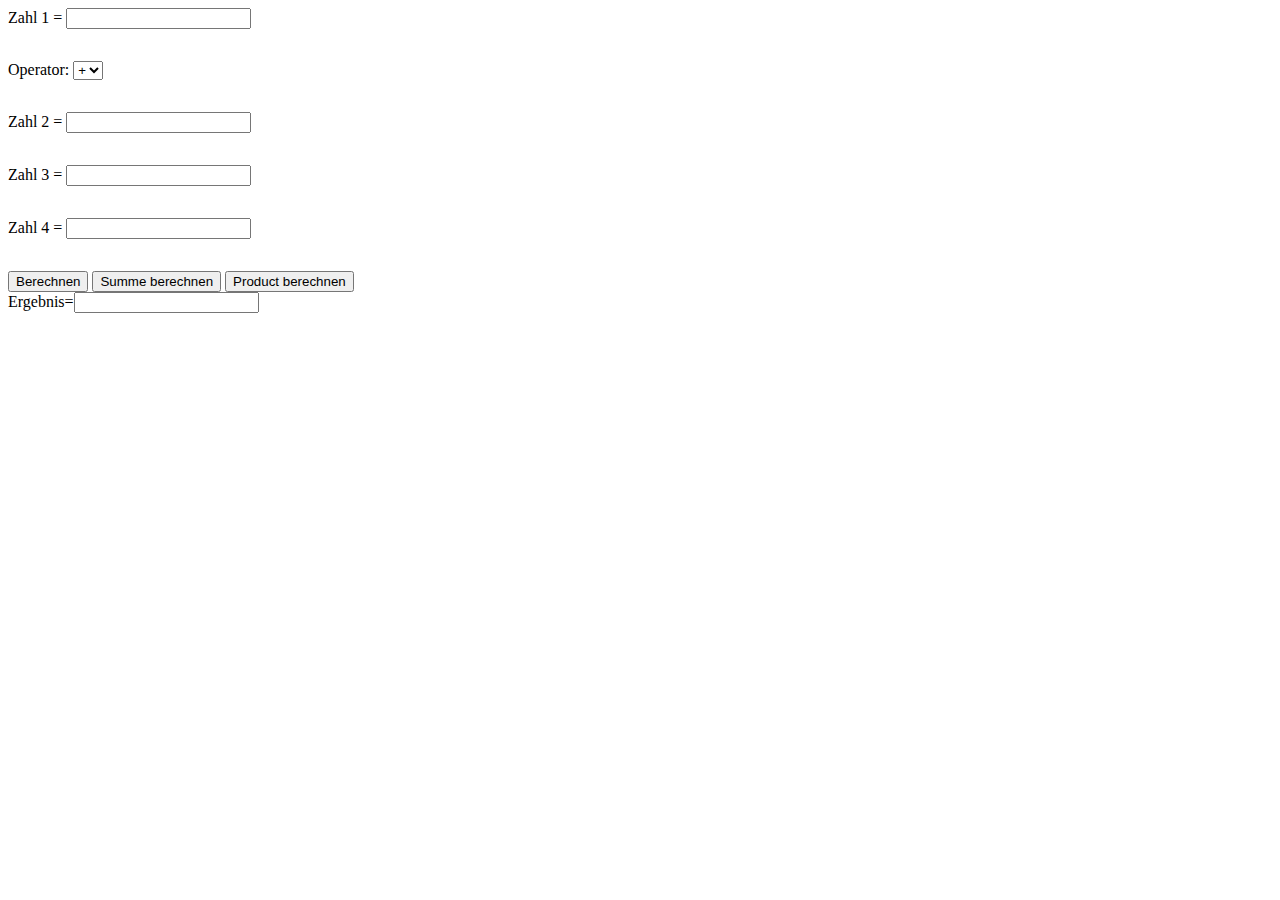
<file: src/01/index.html>
<!DOCTYPE html>
<html lang="de">

<head>
    <meta charset="UTF-8">
    <meta name="viewport" content="width=device-width, initial-scale=1.0">
    <title>Taschenrechner</title>

    <style>
        label {
            margin-bottom: 2em;
            display: block;
        }
    </style>
</head>

<body>
    <label>
        Zahl 1 =
        <input type="text" id="num1" class="number">
    </label>

    <label>
        Operator:
        <select name="operator" id="operator">
            <option>+</option>
            <option>-</option>
            <option>*</option>
            <option>/</option>
        </select>
    </label>
    <label>
        Zahl 2 =
        <input type="text" id="num2" class="number">
    </label>
    <label>
        Zahl 3 =
        <input type="text" class="number">
    </label>
    <label>
        Zahl 4 =
        <input type="text" class="number">
    </label>

    <button id="button-calc">Berechnen</button>
    <button id="button-sum">Summe berechnen</button>
    <button id="button-product">Product berechnen</button>
    <label>
        Ergebnis=<input readonly type="number" id="result">
    </label>

    <script src="js/script.js"></script>
</body>

</html>
</file>
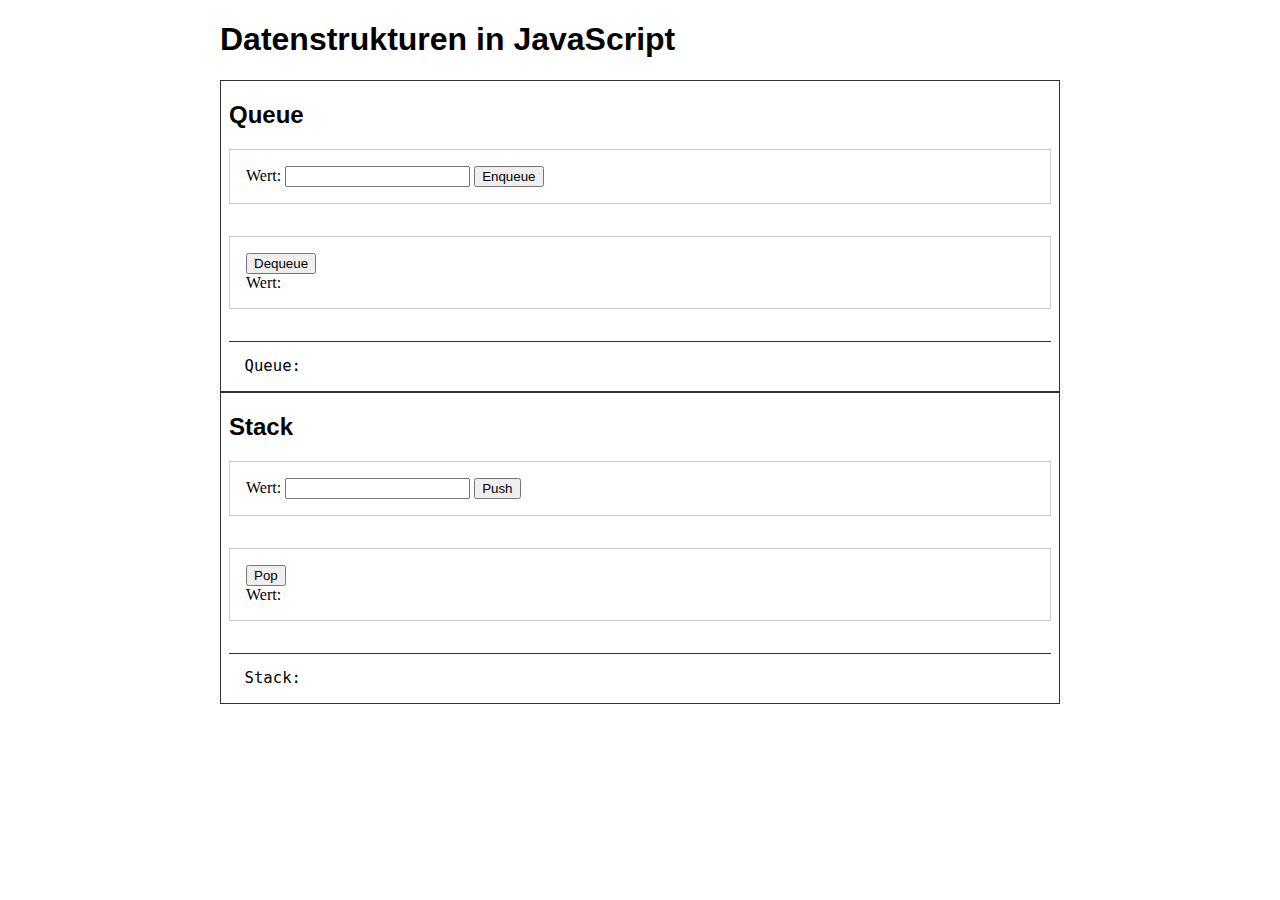
<file: src/02/index.html>
<!DOCTYPE html>
<html lang="en">

<head>
    <meta charset="UTF-8">
    <meta http-equiv="X-UA-Compatible" content="IE=edge">
    <meta name="viewport" content="width=device-width, initial-scale=1.0">
    <title>Document</title>

    <link rel="stylesheet" href="css/style.css">
</head>

<body>
    <header>
        <h1>Datenstrukturen in JavaScript</h1>
    </header>

    <main>
        <div id="queue" class="data-structure">
            <h2>Queue</h2>

            <div class="user-input">
                <div class="operation enqueue">
                    <label>Wert:
                        <input type="text" id="enqueue-value">
                    </label>
                    <button id="enqueue-button">Enqueue</button>
                </div>
                <div class="operation dequeue">
                    <button id="dequeue-button">Dequeue</button>
                    <div id="dequeue-value">Wert:</div>
                </div>
            </div>

            <div class="output">
                Queue:
            </div>
        </div>

        <div id="stack" class="data-structure">
            <h2>Stack</h2>

            <div class="user-input">
                <div class="operation push">
                    <label>Wert:
                        <input type="text" id="push-value">
                    </label>
                    <button id="push-button">Push</button>
                </div>
                <div class="operation pop">
                    <button id="pop-button">Pop</button>
                    <div id="pop-value">Wert:</div>
                </div>
            </div>

            <div class="output">
                Stack:
            </div>
        </div>
    </main>

    <script src="js/script.js"></script>
</body>

</html>
</file>
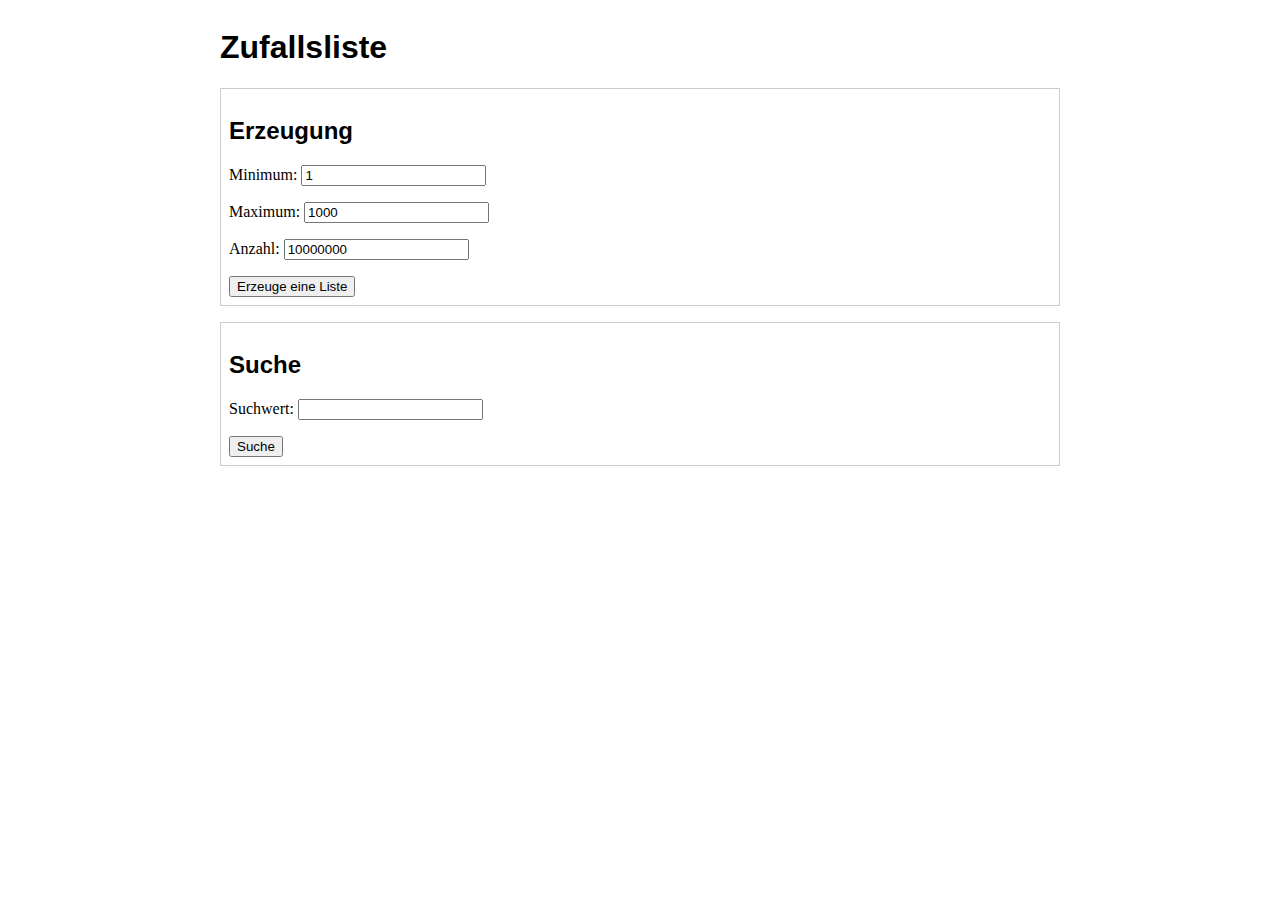
<file: src/03/index.html>
<!DOCTYPE html>
<html lang="de">

<head>
    <meta charset="UTF-8">
    <meta http-equiv="X-UA-Compatible" content="IE=edge">
    <meta name="viewport" content="width=device-width, initial-scale=1.0">
    <title>Zufallsliste</title>

    <style>
        h1,
        h2 {
            font-family: sans-serif;
        }

        body {
            margin: 0 auto;
            max-width: 840px;
            padding: .5em;
        }

        section {
            margin-bottom: 1em;
            padding: .5em;
            border: 1px solid #ccc;
        }

        section label {
            display: block;
            width: 30em;
            margin-bottom: 1em;
        }
    </style>
</head>

<body>
    <header>
        <h1>Zufallsliste</h1>
    </header>

    <main>
        <section>
            <h2>Erzeugung</h2>
            <label>Minimum: <input type="number" id="min-value" value="1"></label>
            <label>Maximum: <input type="number" id="max-value" value="1000"></label>
            <label>Anzahl: <input type="number" id="length" value="10000000"></label>
            <button id="generate">Erzeuge eine Liste</button>
            <div id="generate-output"></div>
        </section>
        <section>
            <h2>Suche</h2>
            <label>Suchwert: <input type="number" id="search-value"></label>
            <button id="search">Suche</button>
            <div id="search-output"></div>
        </section>
    </main>

    <script src="js/random-list.js"></script>
    <script src="js/script.js"></script>
</body>

</html>
</file>
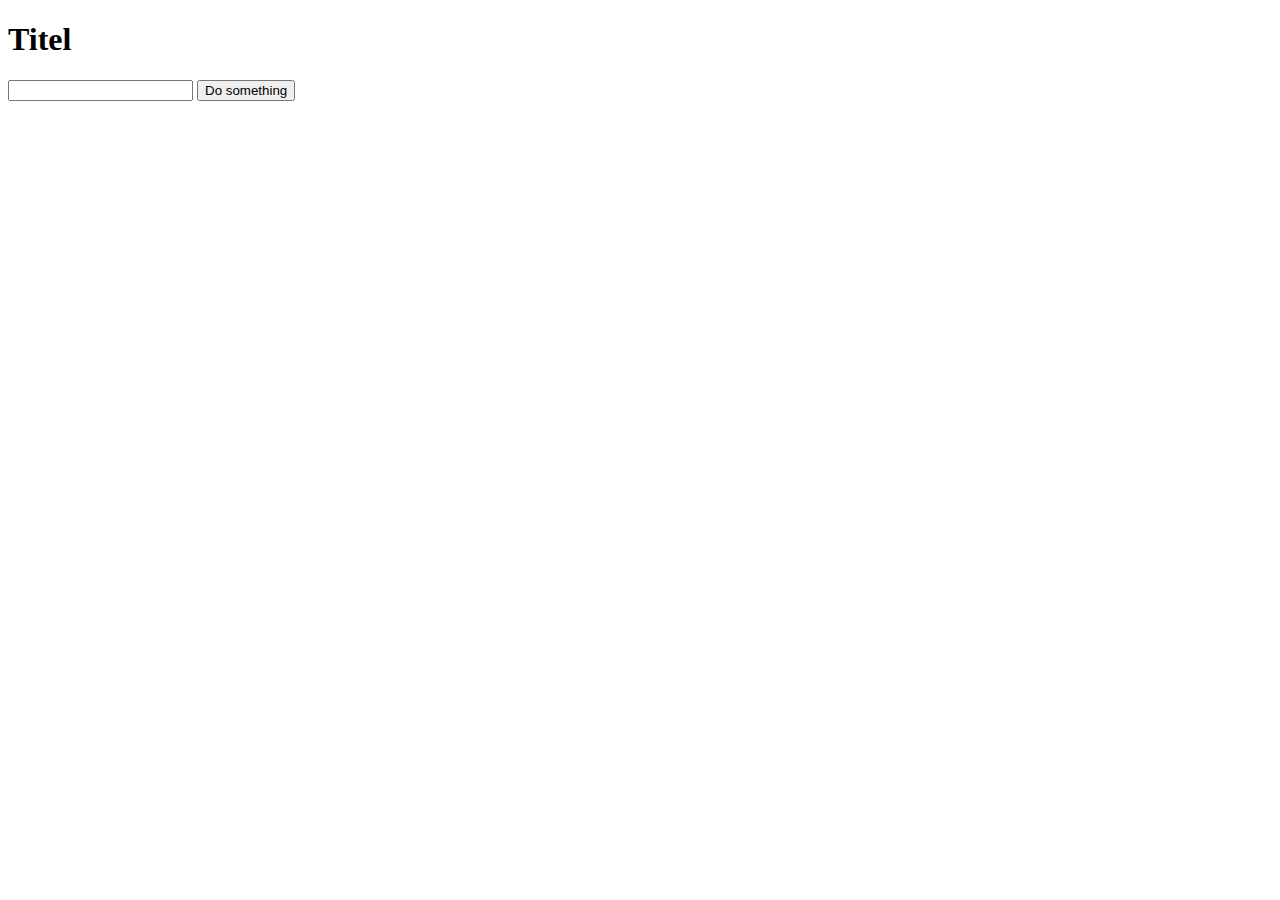
<file: src/04/index.html>
<!DOCTYPE html>
<html lang="en">

<head>
    <meta charset="UTF-8">
    <meta http-equiv="X-UA-Compatible" content="IE=edge">
    <meta name="viewport" content="width=device-width, initial-scale=1.0">
    <title>Document</title>
</head>

<body>
    <header>
        <h1>Titel</h1>
        <nav>

        </nav>
    </header>
    <main>
        <input id="number" type="text">

        <button class="important" onclick="doSomething()">Do something</button>
    </main>

    <script src="script.js"></script>
</body>

</html>
</file>
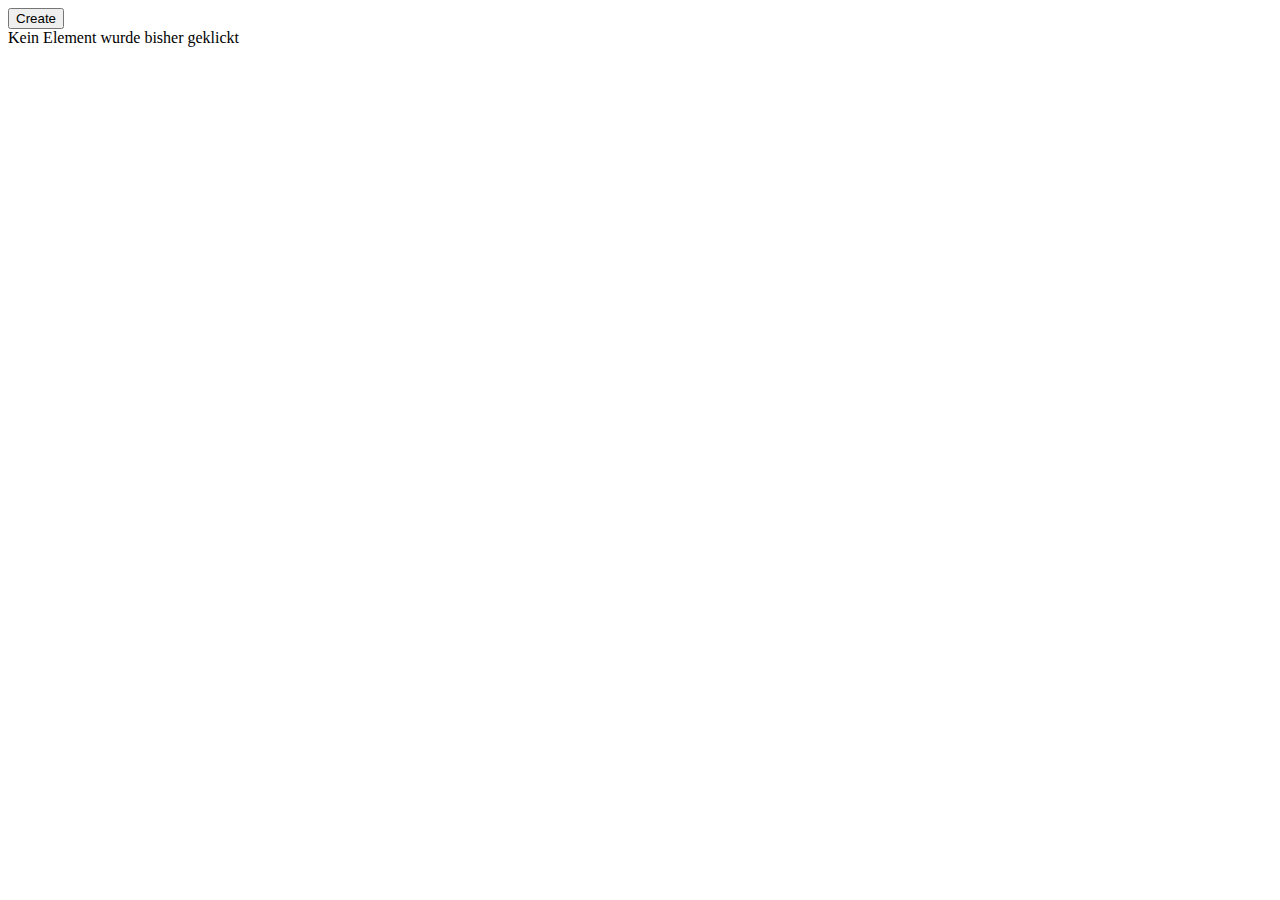
<file: src/05/index.html>
<!DOCTYPE html>
<html lang="en">

<head>
    <meta charset="UTF-8">
    <meta http-equiv="X-UA-Compatible" content="IE=edge">
    <meta name="viewport" content="width=device-width, initial-scale=1.0">
    <title>Document</title>

    <style>
        body {
            background: #fff;
        }

        main {
            display: grid;
            grid-template-columns: 1fr;
        }

        main div {
            margin: 1em;
            padding: 1em;
            border: 1px solid black;
            background: #ccc;
        }

        @media (min-width: 768px) {

            main {
                grid-template-columns: 1fr 1fr;
            }
        }

        @media (min-width: 992px) {

            main {
                grid-template-columns: repeat(5, 1fr);
            }
        }

        .dog {
            background: #d75;
        }

        .cow {
            background: #ccc;
            border: 5px solid black;
        }
    </style>
</head>

<body>
    <button id="create-button">Create</button>
    <main>
    </main>
    <div id="output">Kein Element wurde bisher geklickt</div>

    <script src="js/dog.js"></script>
    <script src="js/cow.js"></script>
    <script src="js/script.js"></script>
</body>

</html>
</file>
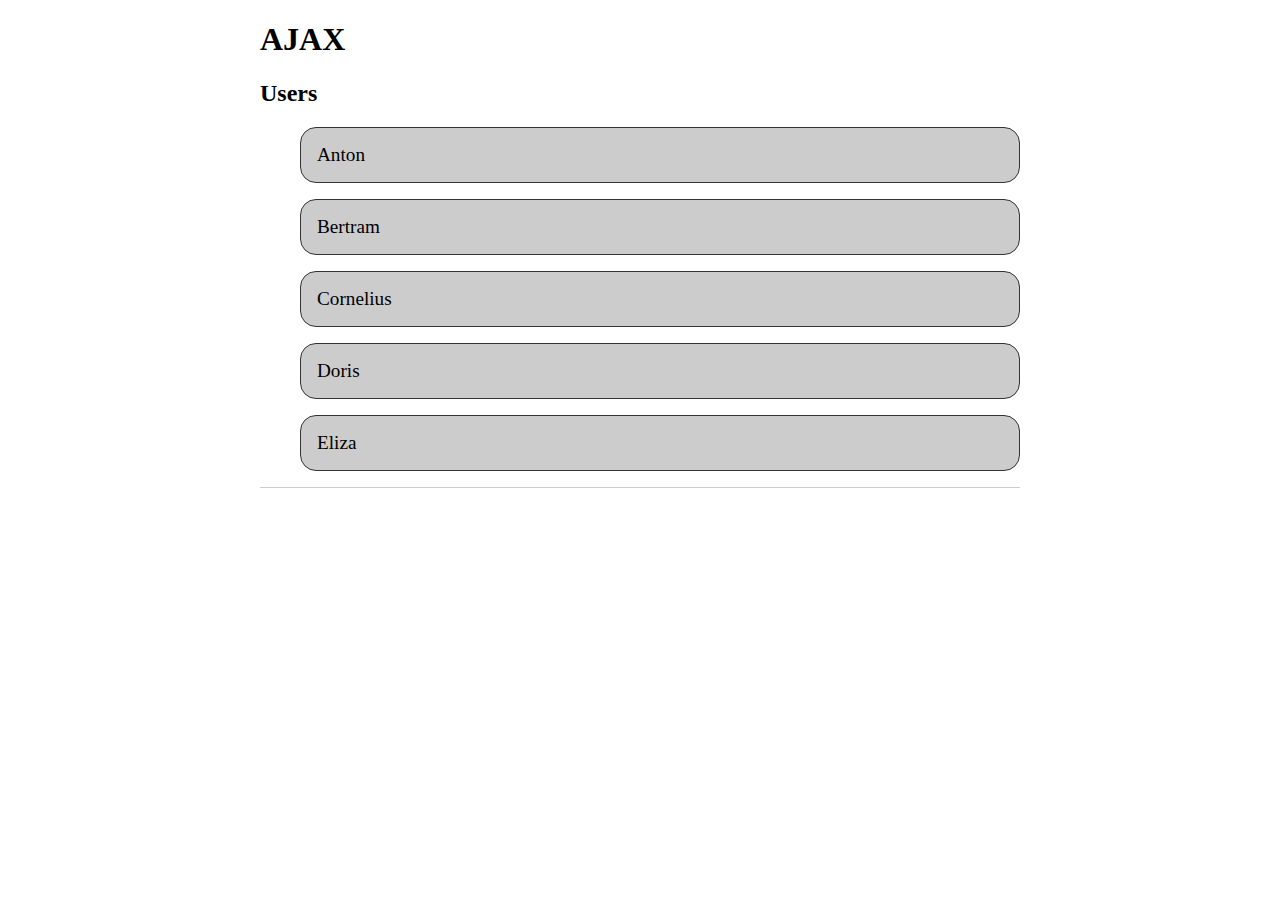
<file: src/06/index.html>
<!DOCTYPE html>
<html lang="en">

<head>
    <meta charset="UTF-8">
    <meta http-equiv="X-UA-Compatible" content="IE=edge">
    <meta name="viewport" content="width=device-width, initial-scale=1.0">
    <title>Document</title>

    <style>
        body {
            max-width: 760px;
            margin: 0 auto;
        }

        ul {
            border-bottom: 1px solid #ccc;
        }

        li {
            list-style: none;
            font-size: larger;
            padding: 1rem;
            border: 1px solid #333;
            border-radius: 1rem;
            background: #ccc;
            margin-bottom: 1rem;
        }

        .warning {
            background: #f66;
            border: 1px solid red;
            border-radius: 0.1em;
        }
    </style>
</head>

<body>
    <header>
        <h1>AJAX</h1>
    </header>

    <main>
        <h2>Users</h2>

        <div id="info"></div>
        <ul id="users-list"></ul>

        <div id="user-detail"></div>
    </main>

    <script src="script.js"></script>
</body>

</html>
</file>
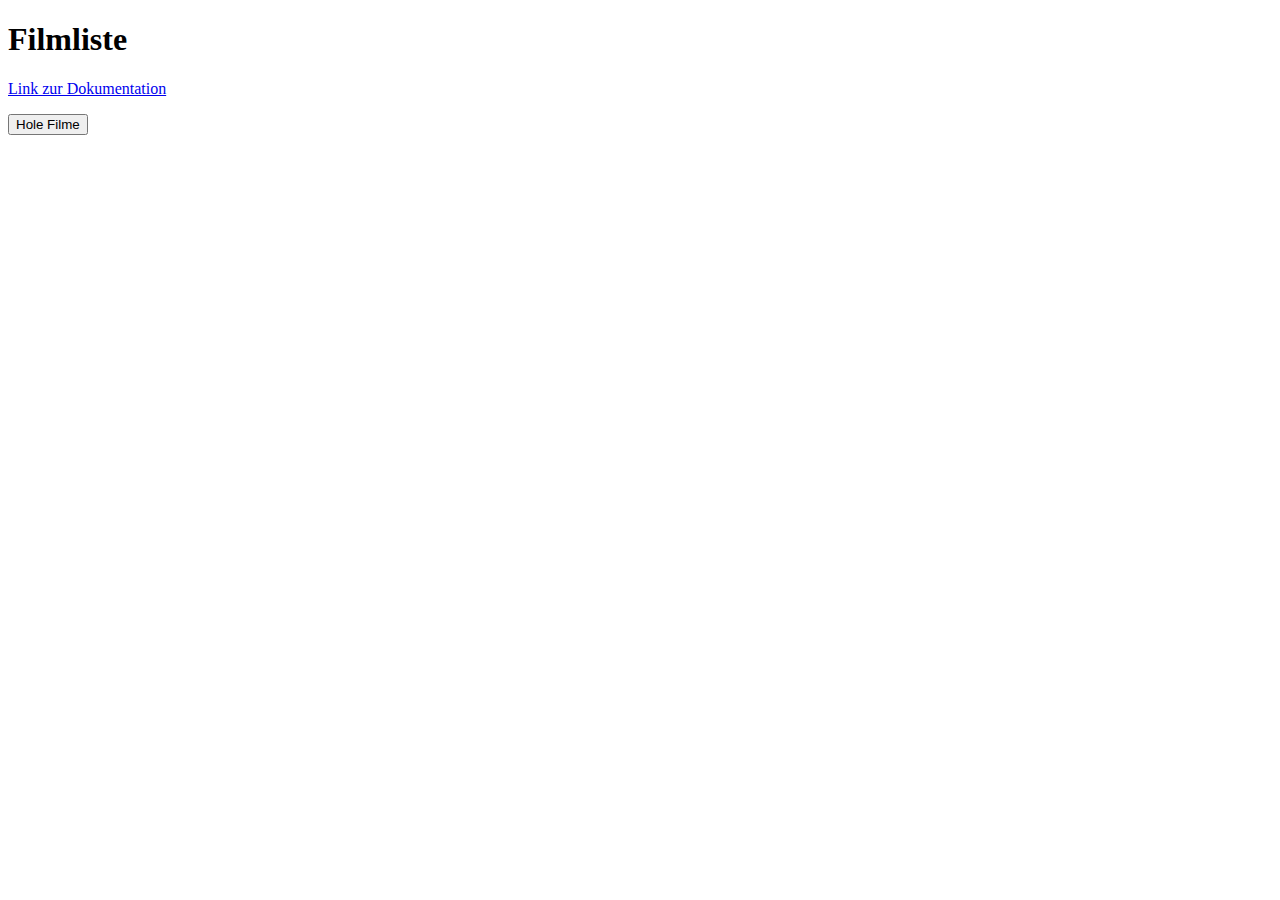
<file: src/07/index.html>
<!DOCTYPE html>
<html lang="en">

<head>
    <meta charset="UTF-8">
    <meta http-equiv="X-UA-Compatible" content="IE=edge">
    <meta name="viewport" content="width=device-width, initial-scale=1.0">
    <title>Filmliste</title>
</head>

<body>
    <header>
        <h1>Filmliste</h1>
    </header>

    <main>
        <a href="https://ghibliapi.herokuapp.com/#tag/Films%2Fpaths%2F~1films%2Fget">Link zur Dokumentation</a>
        <ul id="film-list"></ul>
    </main>
    <button id="get-film-btn">Hole Filme</button>

    <script src="js/index/script.js"></script>
</body>

</html>
</file>
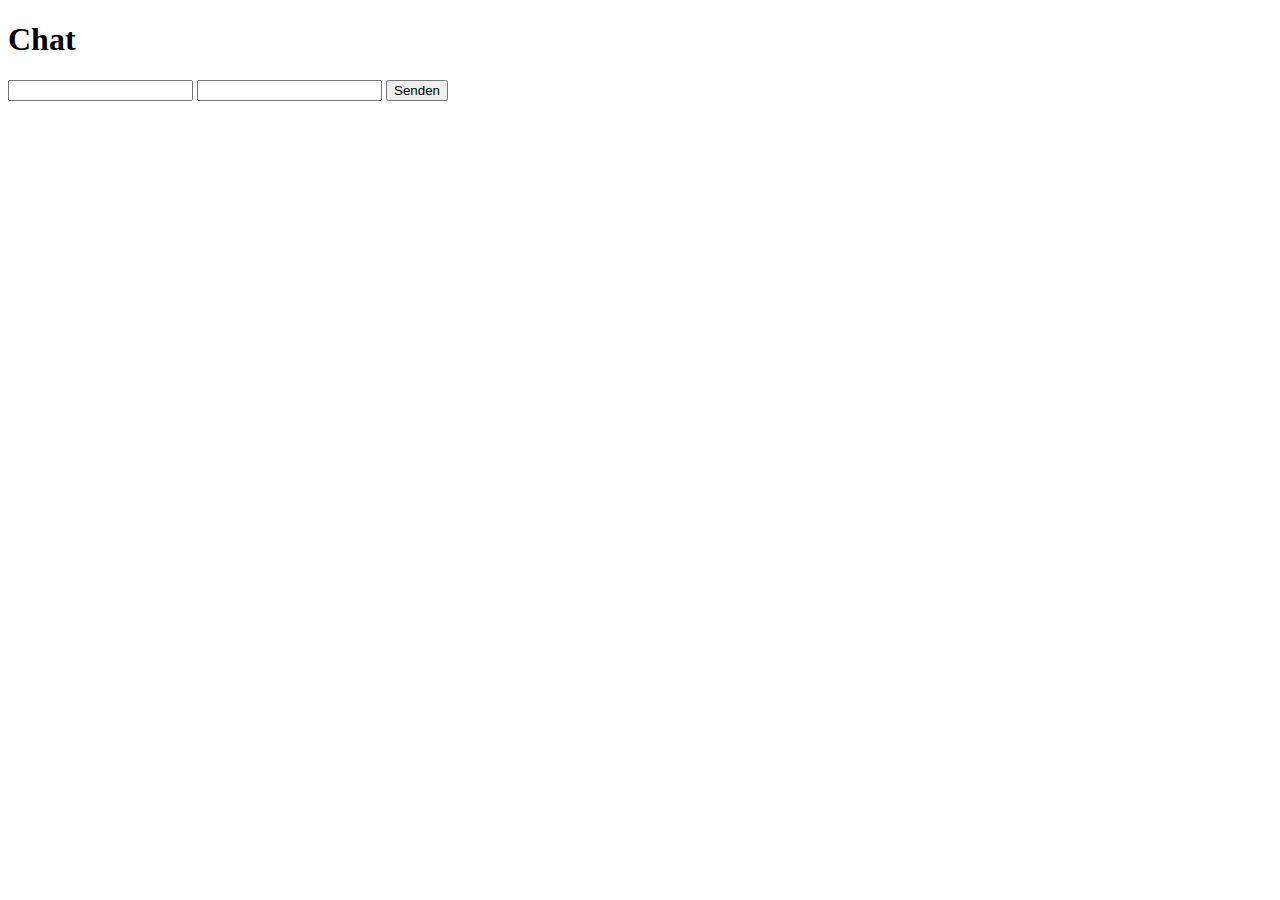
<file: src/08/index.html>
<!DOCTYPE html>
<html lang="en">

<head>
    <meta charset="UTF-8">
    <meta http-equiv="X-UA-Compatible" content="IE=edge">
    <meta name="viewport" content="width=device-width, initial-scale=1.0">
    <title>Chat</title>

    <style>
        .timestamp {
            color: salmon;
            margin-right: .5rem;
        }
    </style>
</head>

<body>

    <header>
        <h1>Chat</h1>
    </header>

    <main>
        <div>
            <input type="text" name="name" id="input-name">
            <input type="text" name="text" id="input-text">
            <button id="button-send">Senden</button>
        </div>
        <div>
            <ul id="messages">

            </ul>
        </div>
    </main>

    <script src="script.js"></script>
</body>

</html>
</file>
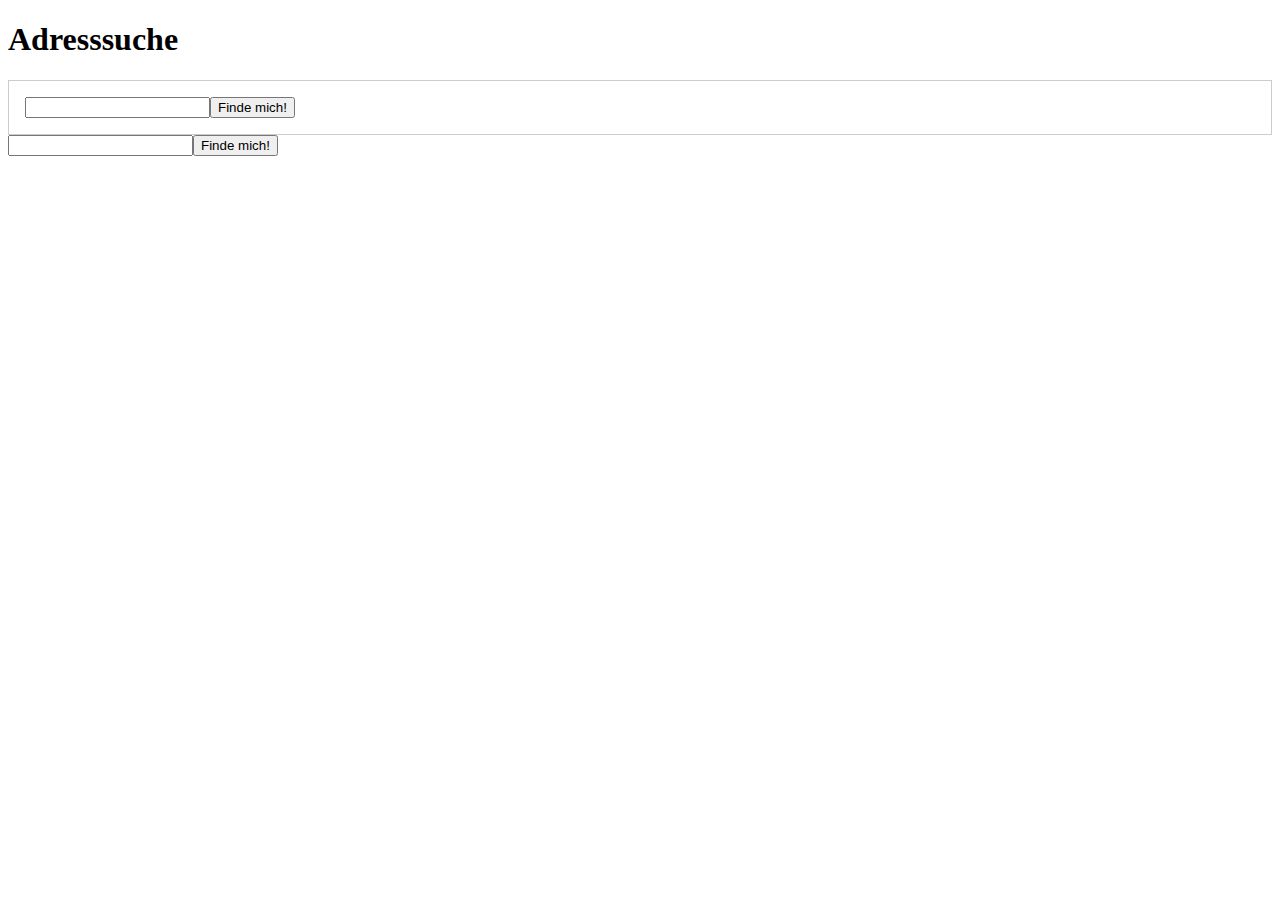
<file: src/09/index.html>
<!DOCTYPE html>
<html lang="en">

<head>
    <meta charset="UTF-8">
    <meta http-equiv="X-UA-Compatible" content="IE=edge">
    <meta name="viewport" content="width=device-width, initial-scale=1.0">
    <title>Adresssuche Beispiel</title>

    <link rel="stylesheet" href="adresssuche.css">
</head>

<body>
    <h1>Adresssuche</h1>

    <div id="adresssuche">
    </div>

    <div id="adresssuche2">
    </div>

    <script src="adresssuche.js"></script>
    <script src="script.js"></script>
</body>

</html>
</file>
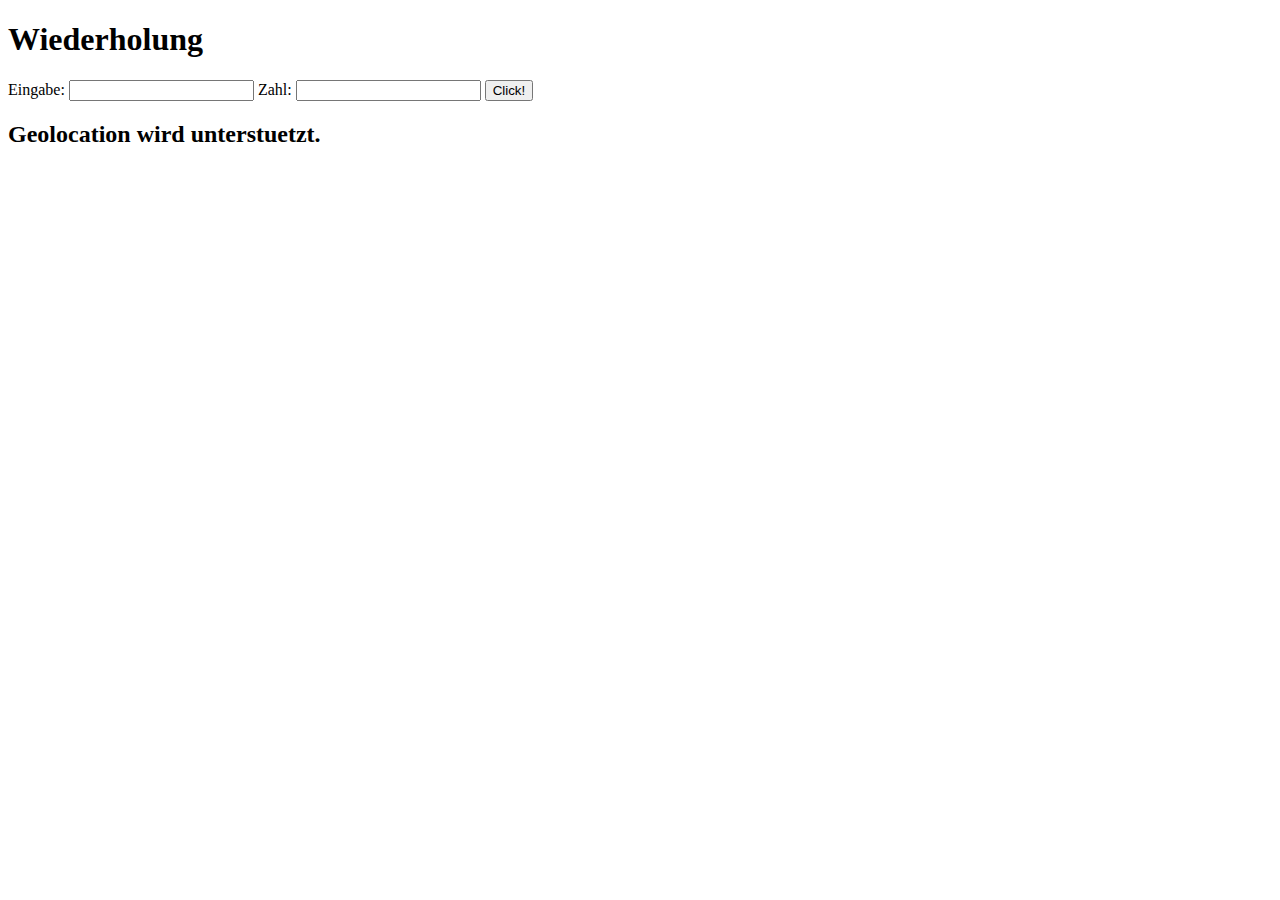
<file: src/10/index.html>
<!DOCTYPE html>
<html lang="en">

<head>
    <meta charset="UTF-8">
    <meta http-equiv="X-UA-Compatible" content="IE=edge">
    <meta name="viewport" content="width=device-width, initial-scale=1.0">
    <title>Wiederholung</title>

    <link rel="stylesheet" href="style.css">
</head>

<body>
    <header>
        <h1>Wiederholung</h1>
    </header>

    <main>
        <label>Eingabe: <input type="text"></label>
        <label>Zahl: <input type="number"></label>

        <button>
            Click!
        </button>
    </main>

    <script src="script.js"></script>
</body>

</html>
</file>
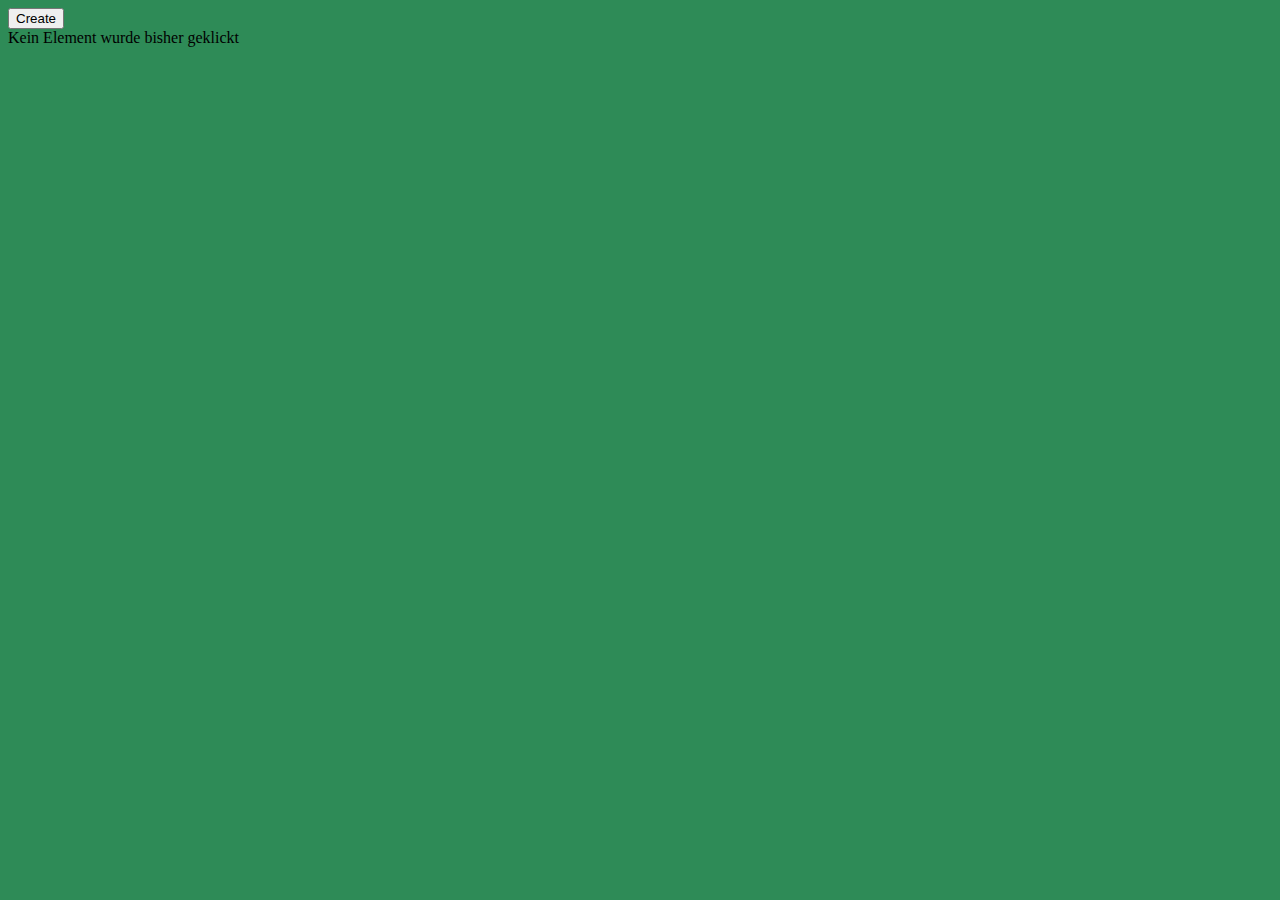
<file: src/05/dom.html>
<!DOCTYPE html>
<html lang="en">

<head>
    <meta charset="UTF-8">
    <meta http-equiv="X-UA-Compatible" content="IE=edge">
    <meta name="viewport" content="width=device-width, initial-scale=1.0">
    <title>Document</title>

    <style>
        body {
            background: #fff;
        }

        main {
            display: grid;
            grid-template-columns: 1fr;
        }

        main div {
            margin: 1em;
            padding: 1em;
            border: 1px solid black;
            background: #ccc;
        }

        @media (min-width: 768px) {
            body {
                background: salmon;
            }

            main {
                grid-template-columns: 1fr 1fr;
            }
        }

        @media (min-width: 992px) {
            body {
                background: seagreen;
            }

            main {
                grid-template-columns: repeat(5, 1fr);
            }
        }
    </style>
</head>

<body>
    <button id="create-button">Create</button>
    <main>
    </main>
    <div id="output">Kein Element wurde bisher geklickt</div>

    <script src="js/dom.js"></script>
</body>

</html>
</file>
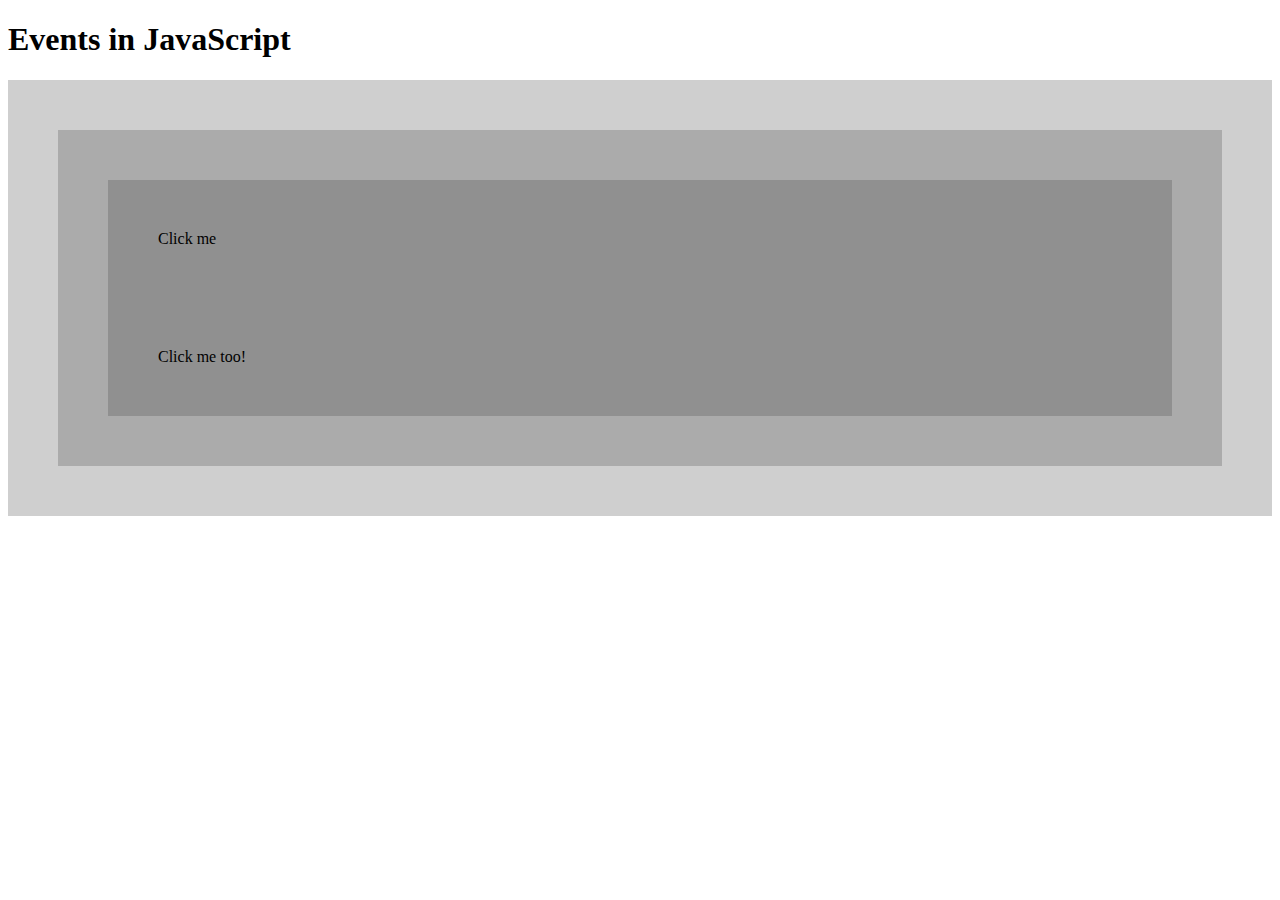
<file: src/05/events.html>
<!DOCTYPE html>
<html lang="en">

<head>
    <meta charset="UTF-8">
    <meta http-equiv="X-UA-Compatible" content="IE=edge">
    <meta name="viewport" content="width=device-width, initial-scale=1.0">
    <title>Document</title>

    <style>
        main div {
            background: rgba(64, 64, 64, 0.25);
            padding: 50px;
        }
    </style>

</head>

<!-- DOM Tree -->

<body>
    <header>
        <h1>Events in JavaScript</h1>
    </header>

    <main>
        <div id="outer">
            <div id="middle">
                <div id="inner">Click me</div>
                <div id="inner2">Click me too!</div>
            </div>
        </div>
    </main>

    <script src="js/events.js"></script>
</body>

</html>
</file>
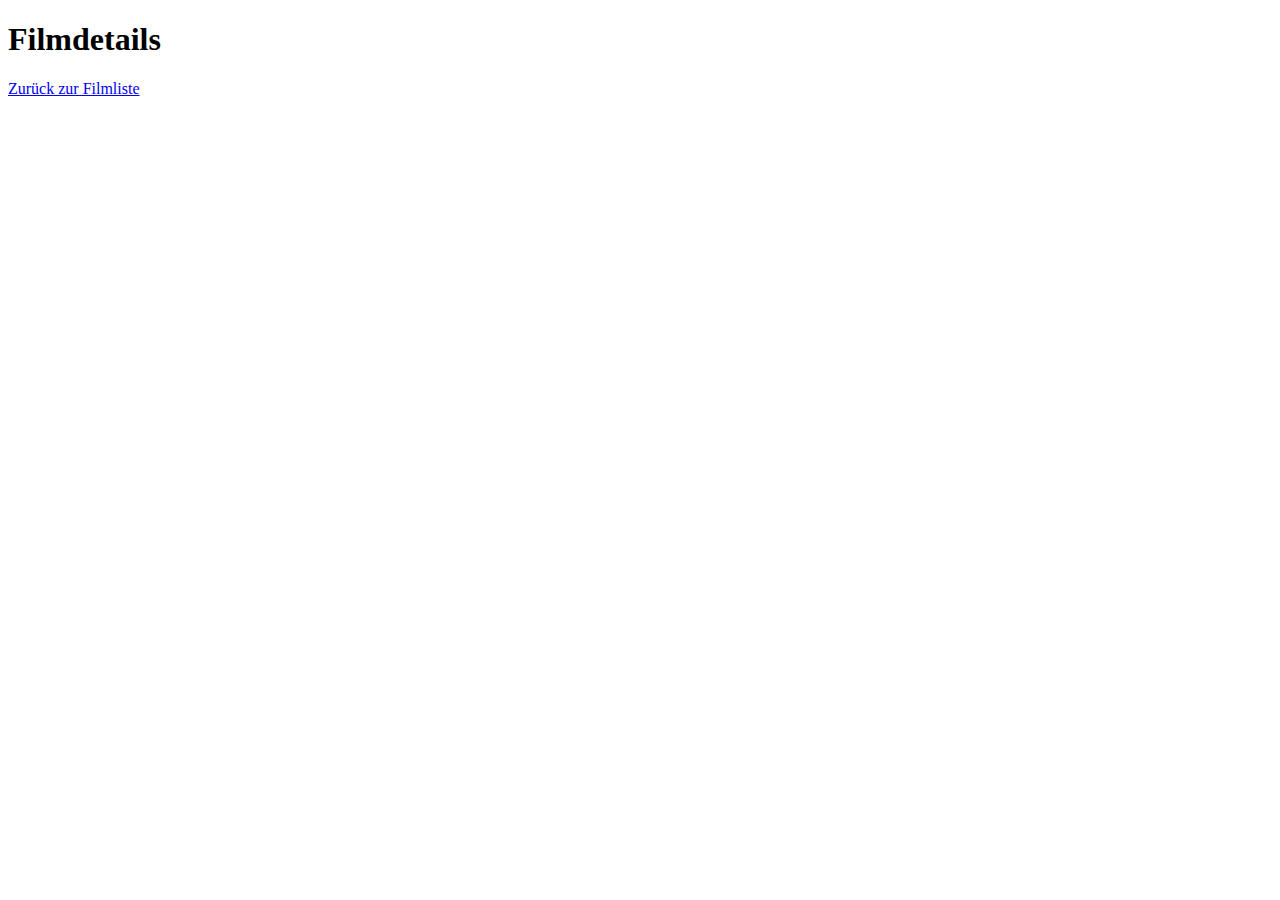
<file: src/07/film.html>
<!DOCTYPE html>
<html lang="en">

<head>
    <meta charset="UTF-8">
    <meta http-equiv="X-UA-Compatible" content="IE=edge">
    <meta name="viewport" content="width=device-width, initial-scale=1.0">
    <title>Film</title>
</head>

<body>
    <header>
        <h1>Filmdetails</h1>
    </header>

    <main>
        <h2 id="film-title"></h2>

        <p id="film-description"></p>

        <a href="index.html">Zurück zur Filmliste</a>
    </main>

    <script src="js/film/film-script.js"></script>
</body>

</html>
</file>
<file: src/02/css/style.css>
body {
    margin: 0 auto;
    max-width: 840px;
}

h1, h2 {
    font-family: sans-serif;
}

.data-structure {
    border: 1px solid #333;
    padding: 0 .5em;
}

.user-input {
    border-bottom: 1px solid #333;
}

.operation {
    margin-bottom: 2em;
    padding: 1em;
    border: 1px solid #ccc;
}

.output {
    padding: 1em;
    font-family: monospace;
    font-size: larger;
}

.warn {
    color: red;
    font-weight: bolder;
}
</file>
<file: src/09/adresssuche.css>
#adresssuche {
    padding: 1rem;
    border: 1px solid #ccc;
}

.warning {
    background-color: salmon;
}
</file>
<file: src/10/style.css>

</file>
